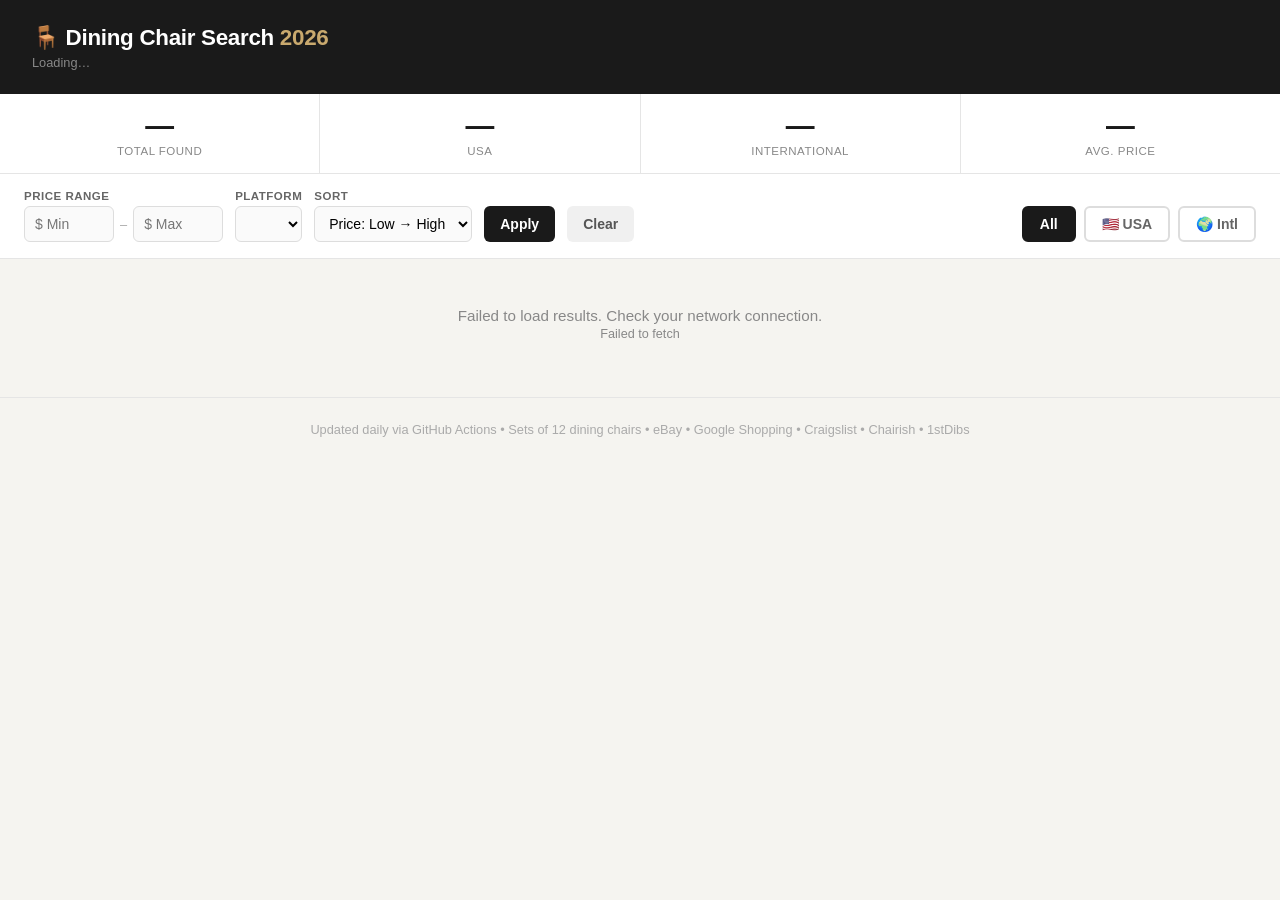
<file: docs/index.html>
<!DOCTYPE html>
<html lang="en">
<head>
<meta charset="UTF-8">
<meta name="viewport" content="width=device-width, initial-scale=1.0">
<title>Dining Chair Search 2026</title>
<style>
  * { box-sizing: border-box; margin: 0; padding: 0; }
  body { font-family: -apple-system, BlinkMacSystemFont, 'Segoe UI', sans-serif; background: #f5f4f0; color: #1a1a1a; }

  header { background: #1a1a1a; color: #fff; padding: 24px 32px; display: flex; align-items: center; justify-content: space-between; flex-wrap: wrap; gap: 12px; }
  header h1 { font-size: 1.4rem; font-weight: 700; letter-spacing: -0.3px; }
  header h1 span { color: #c9a96e; }
  .meta { font-size: 0.8rem; color: #888; margin-top: 4px; }

  .stats { display: flex; gap: 0; background: #fff; border-bottom: 1px solid #e5e5e5; }
  .stat { flex: 1; padding: 16px 24px; text-align: center; border-right: 1px solid #e5e5e5; }
  .stat:last-child { border-right: none; }
  .stat-n { font-size: 1.8rem; font-weight: 800; color: #1a1a1a; }
  .stat-l { font-size: 0.72rem; text-transform: uppercase; letter-spacing: 0.5px; color: #888; margin-top: 2px; }

  .controls { padding: 16px 24px; background: #fff; border-bottom: 1px solid #e5e5e5; display: flex; flex-wrap: wrap; gap: 12px; align-items: flex-end; }
  .ctrl-group { display: flex; flex-direction: column; gap: 4px; }
  .ctrl-group label { font-size: 0.72rem; font-weight: 600; text-transform: uppercase; letter-spacing: 0.5px; color: #666; }
  select, input[type=number] { height: 36px; padding: 0 10px; border: 1px solid #ddd; border-radius: 6px; font-size: 0.875rem; background: #fafafa; }
  .price-range { display: flex; gap: 6px; align-items: center; }
  .price-range span { color: #aaa; font-size: 0.8rem; }
  .btn { height: 36px; padding: 0 16px; border: none; border-radius: 6px; font-size: 0.875rem; font-weight: 600; cursor: pointer; }
  .btn-apply { background: #1a1a1a; color: #fff; }
  .btn-clear { background: #f0f0f0; color: #555; }
  .tab-btns { display: flex; gap: 8px; margin-left: auto; }
  .tab-btn { height: 36px; padding: 0 16px; border: 2px solid #ddd; border-radius: 6px; font-size: 0.875rem; font-weight: 600; cursor: pointer; background: #fff; color: #666; transition: all 0.15s; }
  .tab-btn.active { border-color: #1a1a1a; background: #1a1a1a; color: #fff; }

  .section { padding: 24px 24px 0; }
  .section-hd { display: flex; align-items: center; gap: 12px; margin-bottom: 16px; }
  .section-hd h2 { font-size: 1.1rem; font-weight: 700; }
  .badge { background: #e8f4e8; color: #2d7a2d; font-size: 0.75rem; font-weight: 700; padding: 3px 10px; border-radius: 20px; }
  .badge.intl { background: #e8eef8; color: #2d4a8a; }

  .grid { display: grid; grid-template-columns: repeat(auto-fill, minmax(260px, 1fr)); gap: 16px; padding-bottom: 32px; }

  .card { background: #fff; border-radius: 10px; overflow: hidden; box-shadow: 0 1px 3px rgba(0,0,0,0.08); transition: box-shadow 0.15s, transform 0.15s; display: flex; flex-direction: column; }
  .card:hover { box-shadow: 0 4px 16px rgba(0,0,0,0.12); transform: translateY(-2px); }
  .card-img { width: 100%; height: 200px; object-fit: cover; background: #f0ede8; display: block; }
  .card-img-placeholder { width: 100%; height: 200px; background: linear-gradient(135deg, #f0ede8 0%, #e8e4de 100%); display: flex; align-items: center; justify-content: center; font-size: 2.5rem; }
  .card-body { padding: 14px; flex: 1; display: flex; flex-direction: column; gap: 8px; }
  .card-title { font-size: 0.875rem; font-weight: 600; line-height: 1.35; color: #1a1a1a; display: -webkit-box; -webkit-line-clamp: 2; -webkit-box-orient: vertical; overflow: hidden; }
  .card-price { font-size: 1.25rem; font-weight: 800; color: #1a1a1a; }
  .card-meta { display: flex; gap: 6px; flex-wrap: wrap; margin-top: auto; }
  .tag { font-size: 0.7rem; font-weight: 600; padding: 2px 8px; border-radius: 4px; }
  .tag-source { background: #f0ede8; color: #7a5a2a; }
  .tag-cond { background: #f0f0f0; color: #555; }
  .tag-loc { background: #f0f5ff; color: #2a4a8a; }
  .card-link { display: block; margin-top: 4px; text-align: center; padding: 8px; background: #f7f7f7; border-radius: 6px; font-size: 0.8rem; font-weight: 600; color: #1a1a1a; text-decoration: none; border: 1px solid #e5e5e5; transition: background 0.15s; }
  .card-link:hover { background: #1a1a1a; color: #fff; }
  .card-link.no-link { color: #aaa; cursor: default; pointer-events: none; }

  .empty { padding: 48px; text-align: center; color: #888; font-size: 0.95rem; }
  .loading { padding: 48px; text-align: center; color: #aaa; font-size: 1rem; }

  footer { text-align: center; padding: 24px; font-size: 0.8rem; color: #aaa; border-top: 1px solid #e5e5e5; margin-top: 8px; }

  @media (max-width: 600px) {
    .stats { flex-wrap: wrap; }
    .stat { flex: 0 0 50%; border-bottom: 1px solid #e5e5e5; }
    header { padding: 16px; }
    .controls { padding: 12px 16px; }
    .section { padding: 16px 16px 0; }
  }
</style>
</head>
<body>

<header>
  <div>
    <h1>&#x1FA91; Dining Chair Search <span>2026</span></h1>
    <div class="meta" id="metaLine">Loading&hellip;</div>
  </div>
</header>

<div class="stats">
  <div class="stat"><div class="stat-n" id="sTotal">&mdash;</div><div class="stat-l">Total Found</div></div>
  <div class="stat"><div class="stat-n" id="sUSA">&mdash;</div><div class="stat-l">USA</div></div>
  <div class="stat"><div class="stat-n" id="sIntl">&mdash;</div><div class="stat-l">International</div></div>
  <div class="stat"><div class="stat-n" id="sAvg">&mdash;</div><div class="stat-l">Avg. Price</div></div>
</div>

<div class="controls">
  <div class="ctrl-group">
    <label>Price Range</label>
    <div class="price-range">
      <input type="number" id="minPrice" placeholder="$ Min" style="width:90px">
      <span>&ndash;</span>
      <input type="number" id="maxPrice" placeholder="$ Max" style="width:90px">
    </div>
  </div>
  <div class="ctrl-group">
    <label>Platform</label>
    <select id="selSource"></select>
  </div>
  <div class="ctrl-group">
    <label>Sort</label>
    <select id="selSort">
      <option value="price_asc">Price: Low &rarr; High</option>
      <option value="price_desc">Price: High &rarr; Low</option>
      <option value="date">Newest First</option>
    </select>
  </div>
  <button class="btn btn-apply" onclick="applyFilters()">Apply</button>
  <button class="btn btn-clear" onclick="clearFilters()">Clear</button>
  <div class="tab-btns">
    <button class="tab-btn active" id="tabAll" onclick="setTab('all')">All</button>
    <button class="tab-btn" id="tabUSA" onclick="setTab('usa')">&#x1F1FA;&#x1F1F8; USA</button>
    <button class="tab-btn" id="tabIntl" onclick="setTab('intl')">&#x1F30D; Intl</button>
  </div>
</div>

<div id="app"><div class="loading">Loading results&hellip;</div></div>

<footer>Updated daily via GitHub Actions &bull; Sets of 12 dining chairs &bull; eBay &bull; Google Shopping &bull; Craigslist &bull; Chairish &bull; 1stDibs</footer>

<script>
const DATA_URL = 'https://raw.githubusercontent.com/mikes9codes/DiningRoomChairs2026/main/dining-room-chairs/data/results.json';

let allListings = [];
let currentTab = 'all';

async function init() {
  try {
    const r = await fetch(DATA_URL + '?t=' + Date.now());
    const data = await r.json();
    allListings = data.listings || [];

    const stats = data.search_stats || {};
    document.getElementById('sTotal').textContent = stats.total ?? allListings.length;
    document.getElementById('sUSA').textContent = stats.usa_count ?? allListings.filter(l=>l.is_usa).length;
    document.getElementById('sIntl').textContent = stats.intl_count ?? allListings.filter(l=>!l.is_usa).length;
    document.getElementById('sAvg').textContent = stats.avg_price ? '$' + Math.round(stats.avg_price).toLocaleString() : '&mdash;';

    if (data.last_updated) {
      const d = new Date(data.last_updated);
      document.getElementById('metaLine').textContent = 'Last updated: ' + d.toLocaleDateString('en-US', {month:'long',day:'numeric',year:'numeric', hour:'2-digit', minute:'2-digit'});
    }

    // Populate source dropdown
    const sources = [...new Set(allListings.map(l => l.source).filter(Boolean))].sort();
    const sel = document.getElementById('selSource');
    sel.innerHTML = '<option value="">All Platforms</option>' + sources.map(s => `<option value="${s}">${s}</option>`).join('');

    render();
  } catch(e) {
    document.getElementById('app').innerHTML = '<div class="empty">Failed to load results. Check your network connection.<br><small>' + e.message + '</small></div>';
  }
}

function setTab(t) {
  currentTab = t;
  ['all','usa','intl'].forEach(id => {
    document.getElementById('tab' + id.charAt(0).toUpperCase() + id.slice(1)).classList.toggle('active', id === t);
  });
  render();
}

function getFiltered() {
  let list = allListings;
  if (currentTab === 'usa') list = list.filter(l => l.is_usa);
  else if (currentTab === 'intl') list = list.filter(l => !l.is_usa);

  const src = document.getElementById('selSource').value;
  if (src) list = list.filter(l => l.source === src);

  const minP = parseFloat(document.getElementById('minPrice').value);
  const maxP = parseFloat(document.getElementById('maxPrice').value);
  if (!isNaN(minP)) list = list.filter(l => (l.price_numeric || 0) >= minP);
  if (!isNaN(maxP)) list = list.filter(l => l.price_numeric == null || l.price_numeric <= maxP);

  const sort = document.getElementById('selSort').value;
  if (sort === 'price_asc') list = [...list].sort((a,b) => (a.price_numeric||Infinity) - (b.price_numeric||Infinity));
  else if (sort === 'price_desc') list = [...list].sort((a,b) => (b.price_numeric||0) - (a.price_numeric||0));
  else list = [...list].sort((a,b) => (b.date_found||'').localeCompare(a.date_found||''));

  return list;
}

function applyFilters() { render(); }
function clearFilters() {
  document.getElementById('minPrice').value = '';
  document.getElementById('maxPrice').value = '';
  document.getElementById('selSource').value = '';
  document.getElementById('selSort').value = 'price_asc';
  render();
}

function card(l) {
  const img = l.image_url
    ? `<img class="card-img" src="${esc(l.image_url)}" alt="${esc(l.title)}" loading="lazy" onerror="this.style.display='none';this.nextElementSibling.style.display='flex'">
       <div class="card-img-placeholder" style="display:none">&#x1FA91;</div>`
    : `<div class="card-img-placeholder">&#x1FA91;</div>`;

  const linkHref = l.listing_url;
  const linkEl = linkHref
    ? `<a class="card-link" href="${esc(linkHref)}" target="_blank" rel="noopener">View Listing &rarr;</a>`
    : `<span class="card-link no-link">No link available</span>`;

  const loc = l.location ? `<span class="tag tag-loc">${esc(l.location)}</span>` : '';
  const cond = l.condition && l.condition !== 'See listing' ? `<span class="tag tag-cond">${esc(l.condition)}</span>` : '';

  return `<div class="card">
    ${img}
    <div class="card-body">
      <div class="card-title">${esc(l.title)}</div>
      <div class="card-price">${esc(l.price || 'See listing')}</div>
      <div class="card-meta">
        <span class="tag tag-source">${esc(l.source || '')}</span>
        ${cond}${loc}
      </div>
      ${linkEl}
    </div>
  </div>`;
}

function esc(s) {
  return String(s || '').replace(/&/g,'&amp;').replace(/</g,'&lt;').replace(/>/g,'&gt;').replace(/"/g,'&quot;');
}

function render() {
  const list = getFiltered();
  const usa = list.filter(l => l.is_usa);
  const intl = list.filter(l => !l.is_usa);

  let html = '';

  if (currentTab === 'all' || currentTab === 'usa') {
    html += `<div class="section">
      <div class="section-hd"><h2>&#x1F1FA;&#x1F1F8; USA Listings</h2><span class="badge">${usa.length} found</span></div>
      <div class="grid">${usa.length ? usa.map(card).join('') : '<div class="empty">No USA listings match your filters.</div>'}</div>
    </div>`;
  }

  if (currentTab === 'all' || currentTab === 'intl') {
    html += `<div class="section">
      <div class="section-hd"><h2>&#x1F30D; International Listings</h2><span class="badge intl">${intl.length} found</span></div>
      <div class="grid">${intl.length ? intl.map(card).join('') : '<div class="empty">No international listings match your filters.</div>'}</div>
    </div>`;
  }

  document.getElementById('app').innerHTML = html || '<div class="empty">No listings found.</div>';
}

init();
</script>
</body>
</html>
</file>
